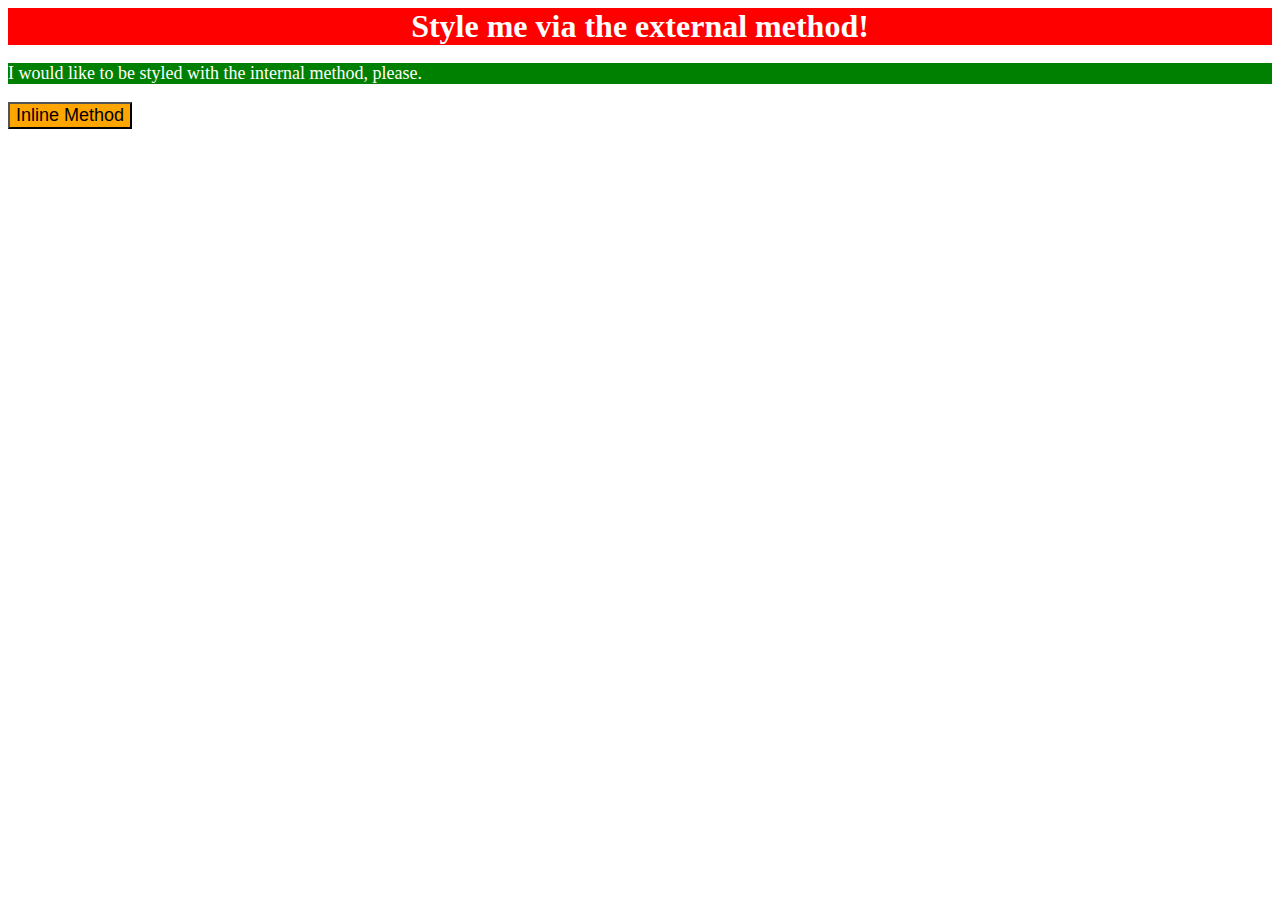
<file: foundations/01-css-methods/index.html>
<!DOCTYPE html>
<html lang="en">
  <head>
    <meta charset="UTF-8">
    <meta http-equiv="X-UA-Compatible" content="IE=edge">
    <meta name="viewport" content="width=device-width, initial-scale=1.0">
    <title>Methods for Adding CSS</title>
    <link rel="stylesheet" href="style.css">
    <style>
      p {
        background-color: green;
        color: white;
        font-size: 18px;
      }
    </style>

  </head>
  <body>
    <div>Style me via the external method!</div>
    <p>I would like to be styled with the internal method, please.</p>
    <button style="background-color: orange; font-size: 18px;">Inline Method</button>
  </body>
</html>
</file>
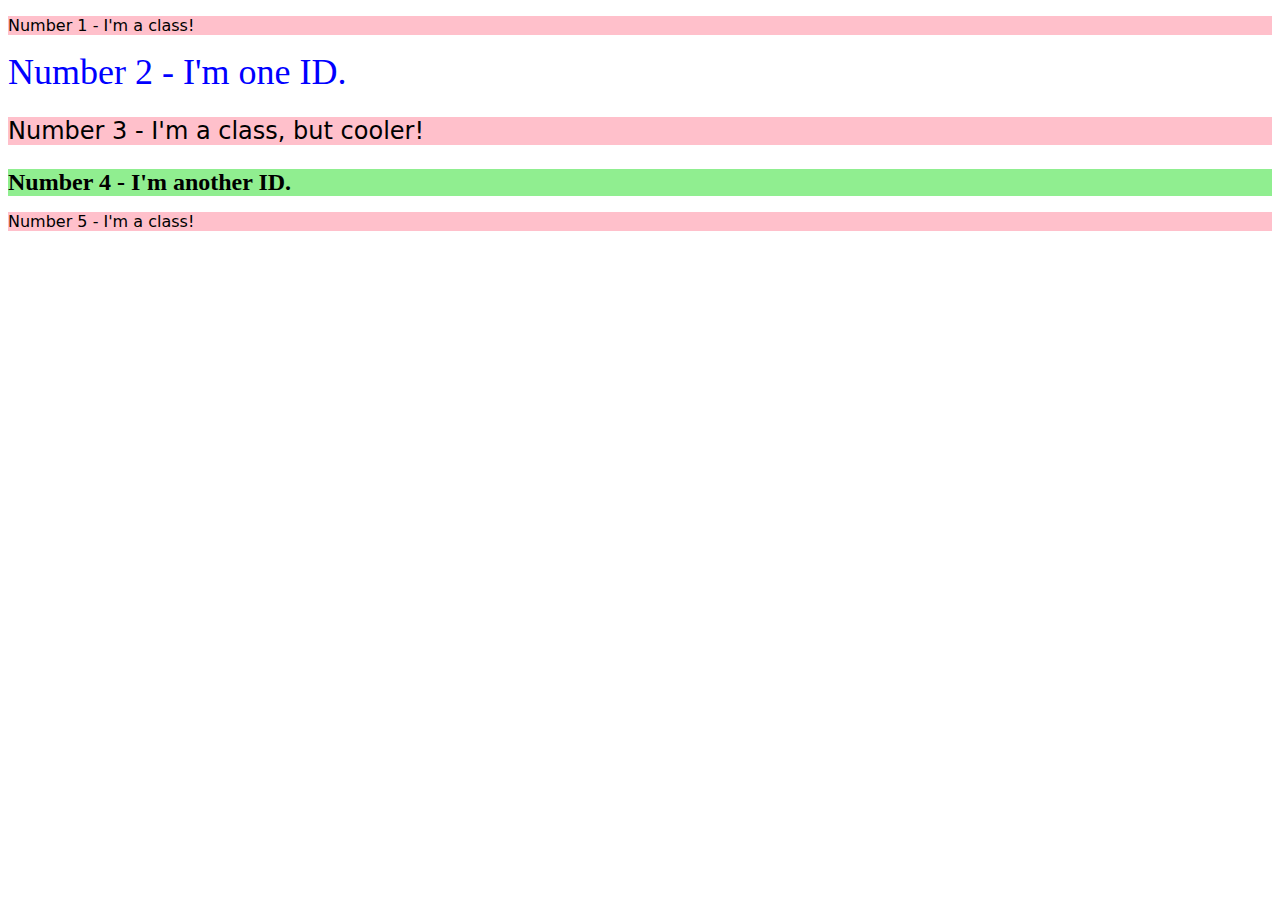
<file: foundations/02-class-id-selectors/index.html>
<!DOCTYPE html>
<html lang="en">
  <head>
    <meta charset="UTF-8">
    <meta http-equiv="X-UA-Compatible" content="IE=edge">
    <meta name="viewport" content="width=device-width, initial-scale=1.0">
    <title>Class and ID Selectors</title>
    <link rel="stylesheet" href="style.css">
  </head>
  <body>
    <p class="odd-number">Number 1 - I'm a class!</p>
    <div id="no-two">Number 2 - I'm one ID.</div>
    <p class="odd-number no-three"> Number 3 - I'm a class, but cooler!</p>
    <div id="no-four">Number 4 - I'm another ID.</div>
    <p class="odd-number">Number 5 - I'm a class!</p>
  </body>
</html>
</file>
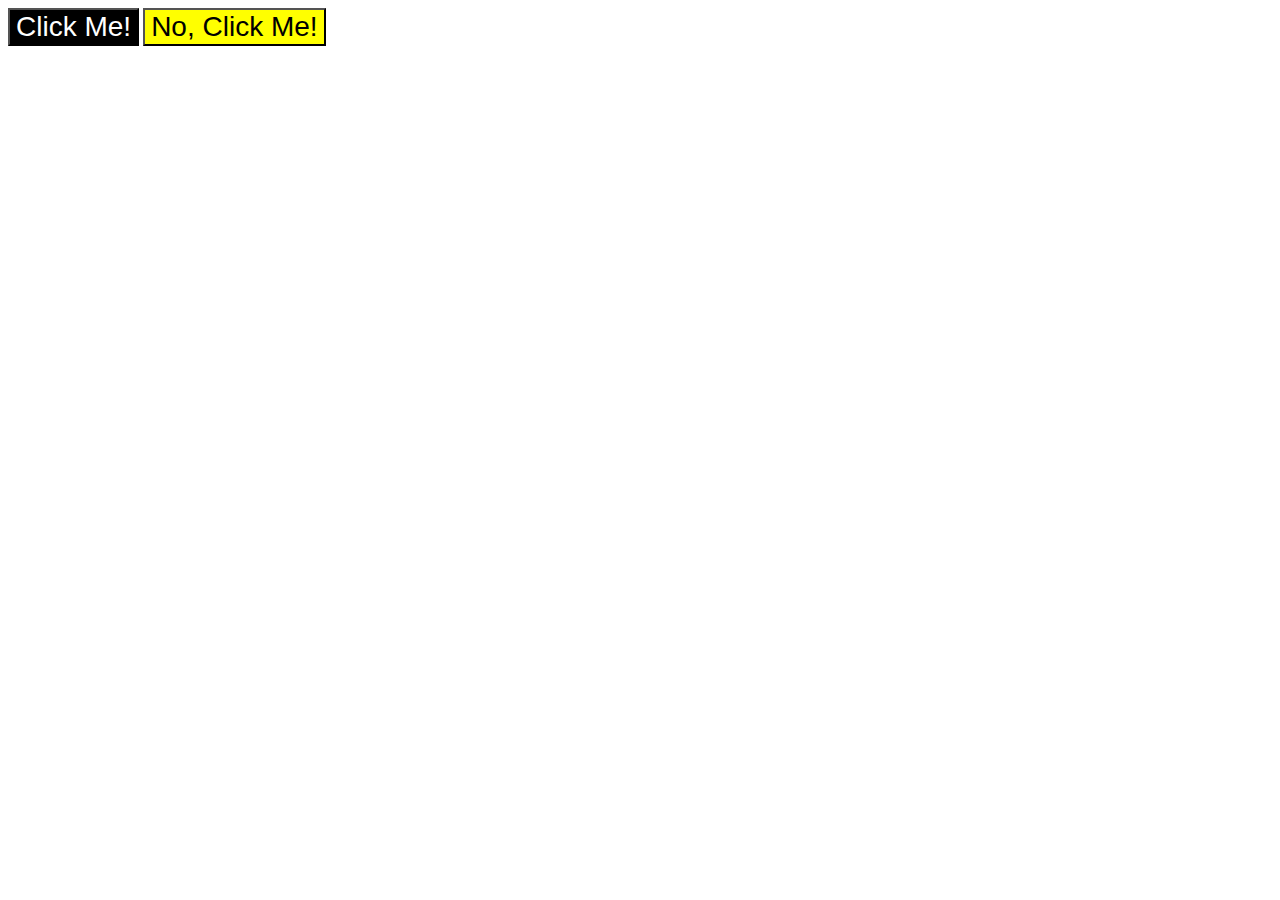
<file: foundations/03-grouping-selectors/index.html>
<!DOCTYPE html>
<html lang="en">
  <head>
    <meta charset="UTF-8">
    <meta http-equiv="X-UA-Compatible" content="IE=edge">
    <meta name="viewport" content="width=device-width, initial-scale=1.0">
    <title>Grouping Selectors</title>
    <link rel="stylesheet" href="style.css">
  </head>
  <body>
    <button class="black">Click Me!</button>
    <button class="yellow">No, Click Me!</button>
  </body>
</html>
</file>
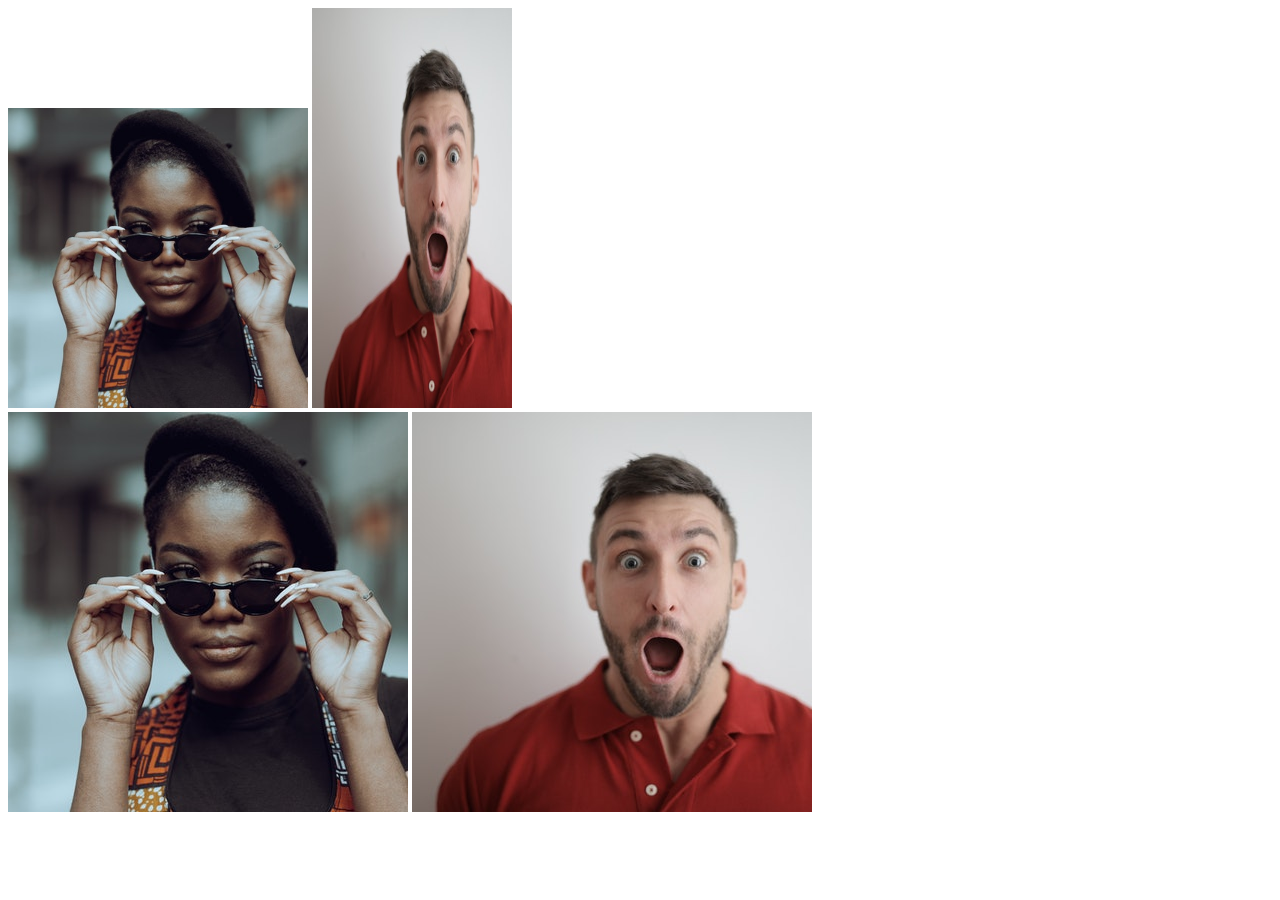
<file: foundations/04-chaining-selectors/index.html>
<!DOCTYPE html>
<html lang="en">
  <head>
    <meta charset="UTF-8">
    <meta http-equiv="X-UA-Compatible" content="IE=edge">
    <meta name="viewport" content="width=device-width, initial-scale=1.0">
    <title>Chaining Selectors</title>
    <link rel="stylesheet" href="style.css">
  </head>
  <body>
    <!-- Check image source path. Review Foundations lesson - Links and Images -->
    <!-- Use the classes BELOW this line -->
    <div>
      <img class="avatar proportioned" src="./images/pexels-katho-mutodo-8434791.jpg" alt="Woman with glasses">
      <img class="avatar distorted" src="./images/pexels-andrea-piacquadio-3777931.jpg" alt="Man with surprised expression">
    </div>
    <!-- Use the classes ABOVE this line -->
    <div>
      <img class="original proportioned" src="./images/pexels-katho-mutodo-8434791.jpg" alt="Woman with glasses">
      <img class="original distorted" src="./images/pexels-andrea-piacquadio-3777931.jpg" alt="Man with surprised expression">
    </div>
  </body>
</html>
</file>
<file: foundations/01-css-methods/style.css>
div {
    color: white;
    background-color: red;
    font-size: 32px;
    text-align: center;
    font-weight: bold;
}
</file>
<file: foundations/02-class-id-selectors/style.css>
.odd-number {
    background-color: #ffc0cb;
    font-family: Verdana, "DejaVu Sans", sans-serif;
}

#no-two {
    color: #0000ff;
    font-size: 36px;
}

.no-three {
    font-size: 24px;
}

#no-four {
    font-size: 24px;
    font-weight: bold;
    background-color: #90EE90;
}
</file>
<file: foundations/03-grouping-selectors/style.css>
.black,
.yellow {
    font-size: 28px;
    font-family: Helvetica, "Times New Roman", sans-serif;
}

.black {
    background-color: #000000;
    color: #ffffff;
}

.yellow {
    background-color: #ffff00;
}
</file>
<file: foundations/04-chaining-selectors/style.css>
.avatar.proportioned {
    width: 300px;
    height: auto;
}

.avatar.distorted {
    width: 200px;
    height: 400px;
}
</file>
